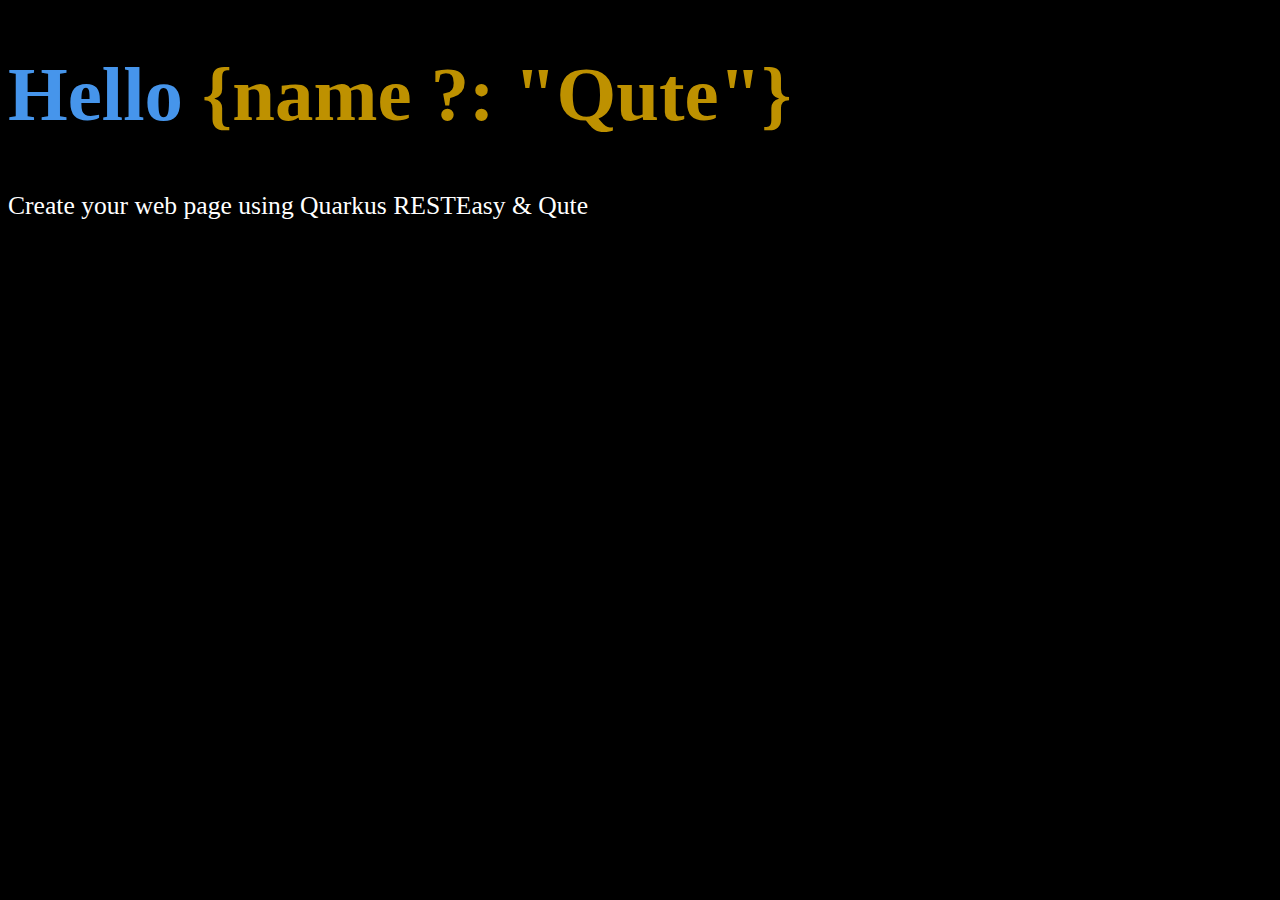
<file: src/main/resources/templates/page.qute.html>
<!DOCTYPE html>
<html>
<head>
    <meta charset="UTF-8">
    <title>Hello {name ?: "Qute"}</title>
    <style>
        body {
            background-color: #000;
            color: #fff;
        }
        h1 {
            color: #4695EB;
            font-size: 6vw;
        }

        h1 b {
            color: #be9100;
        }

        p {
            font-size: 2vw;
        }
    </style>
</head>
<body>
<h1>Hello <b>{name ?: "Qute"}</b></h1>

<p>Create your web page using Quarkus RESTEasy & Qute</p>
</body>
</html>
</file>
